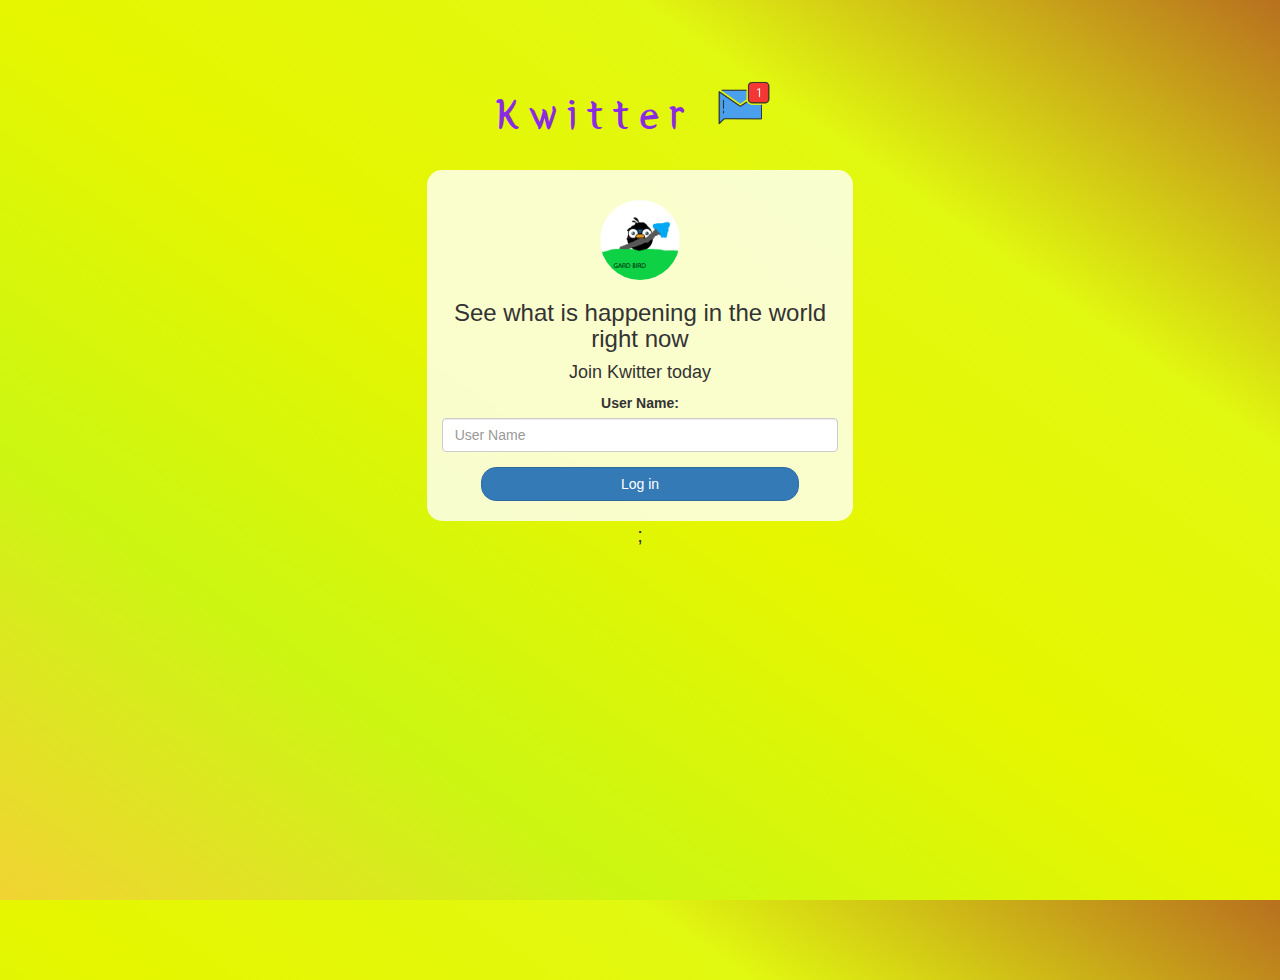
<file: index.html>
<!DOCTYPE html>
<html>
<head>
	<title>Kwitter</title>
<link href="https://fonts.googleapis.com/css?family=Yeon+Sung&display=swap" rel="stylesheet"><meta name="viewport" content="width=device-width, initial-scale=1">

<link rel="stylesheet" href="https://maxcdn.bootstrapcdn.com/bootstrap/3.4.0/css/bootstrap.min.css">
<script src="https://ajax.googleapis.com/ajax/libs/jquery/3.4.1/jquery.min.js"></script>
<script src="https://maxcdn.bootstrapcdn.com/bootstrap/3.4.0/js/bootstrap.min.js"></script>

<link rel="stylesheet" type="text/css" href="style.css">
<script src="kwitter.js"></script>
</head>
<body>
<center>
	<h1 class="header">	
		Kwitter	<sup>
	<img src="m2.png">
	</sup>
</h1>
	<div class="col-lg-4 col-md-6 col-sm-6 col-xs-11 login_div">
	<img src="logo.png" class="logo">
		<h3 >See what is happening in the world right now</h3>
		<h4 >Join Kwitter today</h4>
		<div class="form-group">
		  <label >User Name:</label>
		  <input type="text" id="user_name" class="form-control" placeholder ="User Name">


		</div>
		<button id="login_button" class="btn btn-primary" onclick="addUser()">Log in</button>
		<br><br>
	</div>
	<div class="room_name" id="roomname" onclick="redirectToRoomName(this.id)"+Room_names>;

	</div>
</center>
</body>
</html>
</file>
<file: style.css>
html, body
{
  height: 100%;
  margin: 0;
}

body
{
background-image: linear-gradient(to right top, #f1d433, #ccf612, #e6f600, #e1f810, #b8701f);
}

.header
{
	color: blueviolet;font-family: 'Yeon Sung';font-size: 45px;letter-spacing: 10px;margin-top: 80px;
}
.header img
{
	width: 80px;margin-left: -15px;
}

.login_div
{
	background: rgba(255,255,255,0.8);float: none;border-radius: 15px;
}

.logo
{
	width: 80px;margin-top: 30px;border-radius: 40px;
}

#login_button
{
	width: 80%;border-radius: 15px;
}

.room_name
{
	cursor: pointer;
	font-size: 20px;
}


#logout
{
	font-size: 20px; float: right;
}


#output
{
	padding: 10px; width:80%;background: rgba(7, 255, 152, 0.8);border-radius: 15px;
}

.input_div_room_page
{
	width: 80%;
}

.input_div label
{
	color: white;font-size: 20px;
}


.input_div_message_page
{
	position: fixed;bottom: 0px;width: 100%;background: rgba(255,255,255,0.8);
}
.input_div_message_page label
{
	color: black;
}
.input_div_message_page #msg
{
	width: 80%;
}
.input_div_message_page button
{
	margin-top: 15px;
	width: 50%; 
}
.color_white
{
	color: white
}

.user_tick
{
	width:20px;
}
.message_h4
{
	padding-left:5px;color:grey;
}
</file>
